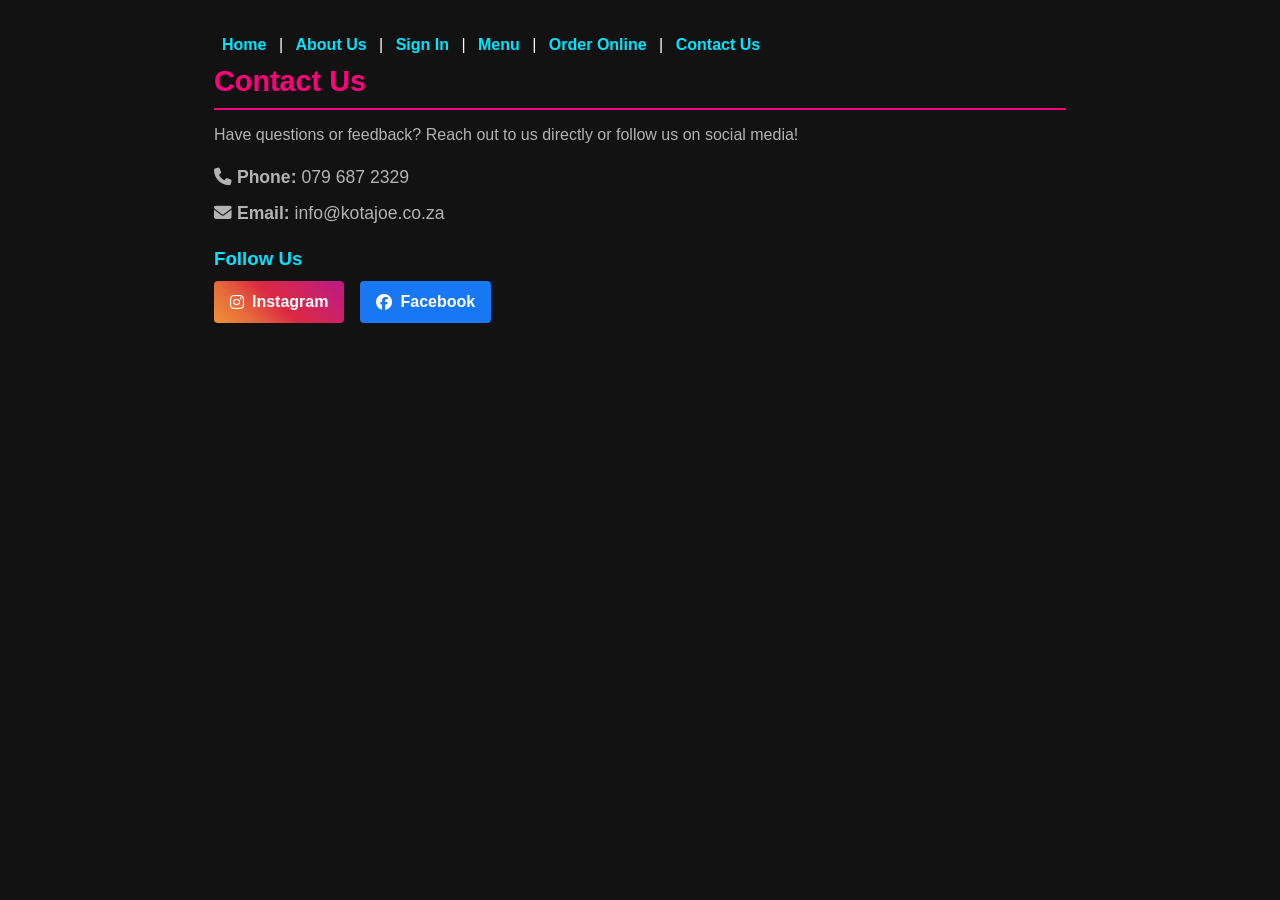
<file: contact us.html>
<!DOCTYPE html>
<html lang="en">
<head>
    <meta charset="UTF-8">
    <meta name="viewport" content="width=device-width, initial-scale=1.0">
    <title> contact us</title>
    <link rel="stylesheet" href="https://cdnjs.cloudflare.com/ajax/libs/font-awesome/6.4.0/css/all.min.css">
  <link rel="stylesheet" href="style.css">
</head>
<link rel="stylesheet" href="https://cdnjs.cloudflare.com/ajax/libs/font-awesome/6.4.0/css/all.min.css">
  <link rel="stylesheet" href="style.css">
<body>
    <nav>
      <a href="#home">Home</a> | 
      <a href="#about">About Us</a> | 
      <a href="#signin">Sign In</a> | 
      <a href="#menu">Menu</a> | 
      <a href="#order">Order Online</a> | 
      <a href="#contact">Contact Us</a>
    </nav>
    <section id="contact">
      <h2>Contact Us</h2>
      <p>Have questions or feedback? Reach out to us directly or follow us on social media!</p>
      
      <div class="contact-details">
        <p><i class="fa-solid fa-phone"></i> <strong>Phone:</strong> 079 687 2329</p>
        <p><i class="fa-solid fa-envelope"></i> <strong>Email:</strong> info@kotajoe.co.za</p>
      </div>

      <h3>Follow Us</h3>
      <div class="social-links">
        <a href="https://instagram.com" target="_blank" class="social-icon instagram" aria-label="Instagram">
          <i class="fa-brands fa-instagram"></i> Instagram
        </a>
        <a href="https://facebook.com" target="_blank" class="social-icon facebook" aria-label="Facebook">
          <i class="fa-brands fa-facebook"></i> Facebook
        </a>
      </div>
    </section>
</body>
</html>
</file>
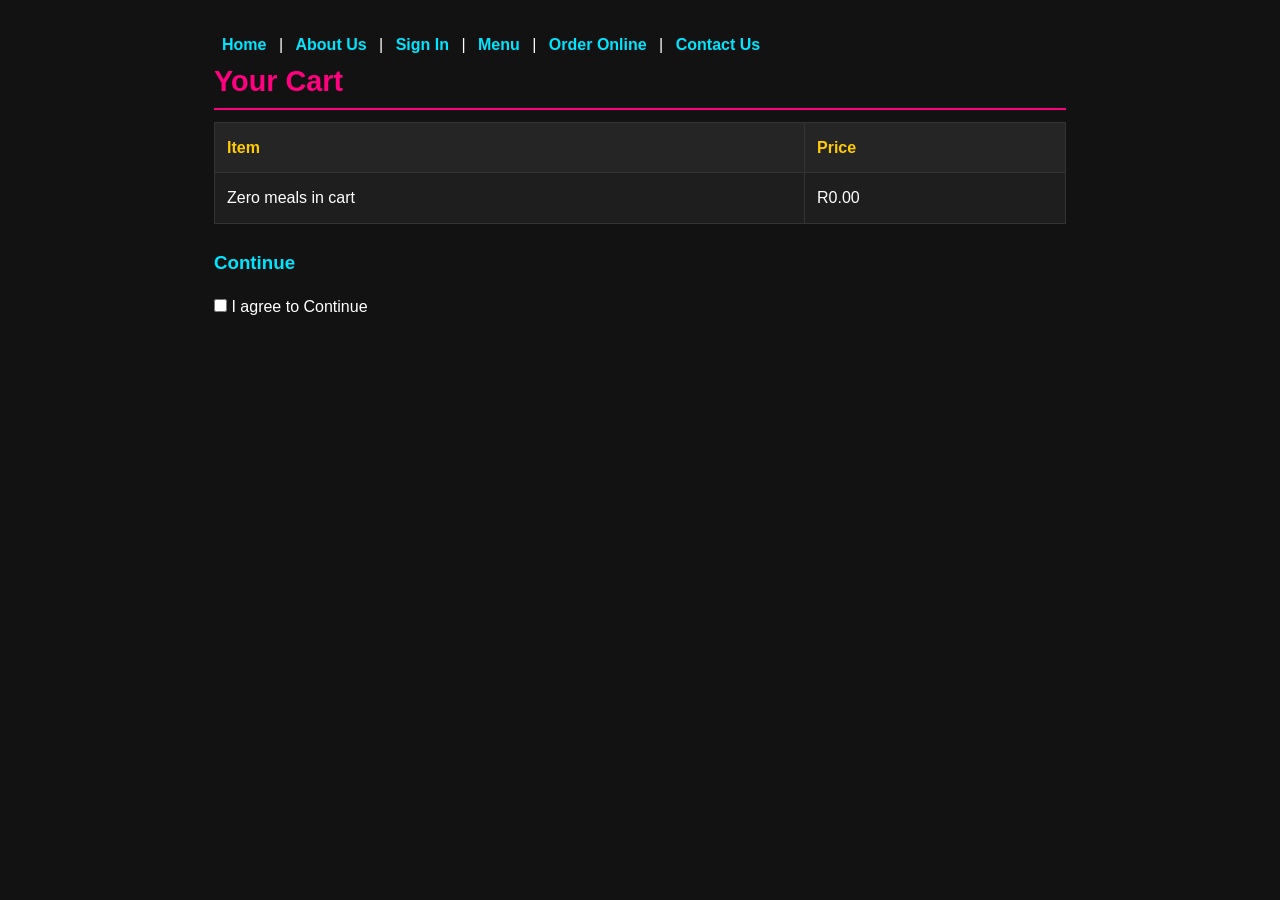
<file: order online.html>
<!DOCTYPE html>
<html lang="en">
<head>
    <meta charset="UTF-8">
    <meta name="viewport" content="width=device-width, initial-scale=1.0">
    <title>order online </title>
  <link rel="stylesheet" href="https://cdnjs.cloudflare.com/ajax/libs/font-awesome/6.4.0/css/all.min.css">
  <link rel="stylesheet" href="style.css">  
</head>
<body>
    <nav>
      <a href="#home">Home</a> | 
      <a href="#about">About Us</a> | 
      <a href="#signin">Sign In</a> | 
      <a href="#menu">Menu</a> | 
      <a href="#order">Order Online</a> | 
      <a href="#contact">Contact Us</a>
    </nav>
    <section id="order">
      <h2>Your Cart</h2>
      <table>
        <thead>
          <tr>
            <th>Item</th>
            <th>Price</th>
          </tr>
        </thead>
        <tbody>
          <tr>
            <td>Zero meals in cart</td>
            <td>R0.00</td>
          </tr>
        </tbody>
      </table>

      <h3>Continue</h3>
      <label>
        <input type="checkbox" name="agree"> I agree to Continue
      </label>
    </section>
</body>
</html>
</file>
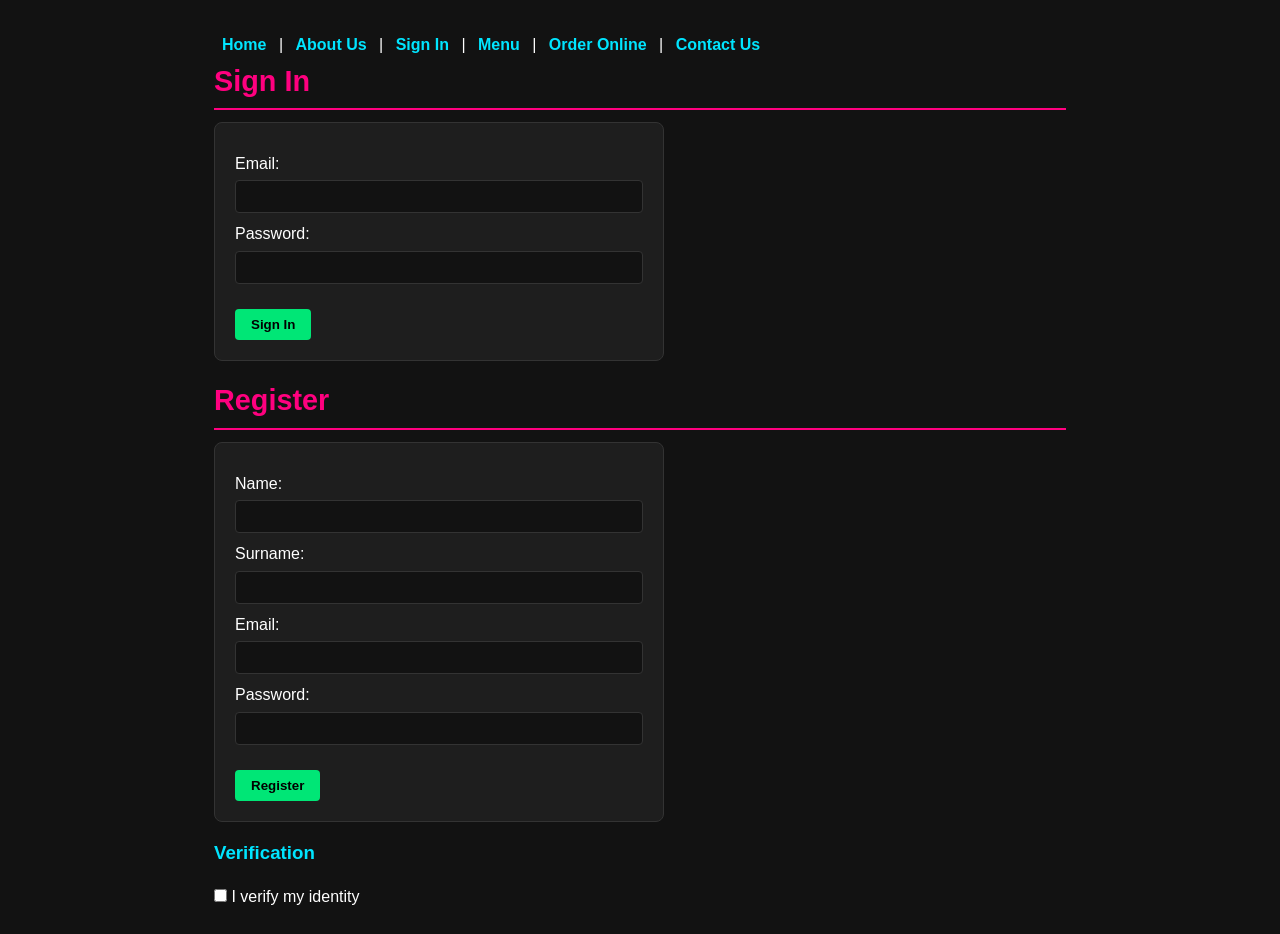
<file: sign in.html>
<!DOCTYPE html>
<html lang="en">
<head>
    <meta charset="UTF-8">
    <meta name="viewport" content="width=device-width, initial-scale=1.0">
    <title>sign in</title>
     <link rel="stylesheet" href="https://cdnjs.cloudflare.com/ajax/libs/font-awesome/6.4.0/css/all.min.css">
  <link rel="stylesheet" href="style.css">
</head>
<body>
    <nav>
      <a href="#home">Home</a> | 
      <a href="#about">About Us</a> | 
      <a href="#signin">Sign In</a> | 
      <a href="#menu">Menu</a> | 
      <a href="#order">Order Online</a> | 
      <a href="#contact">Contact Us</a>
    </nav>
    <section id="signin">
      <h2>Sign In</h2>
      <form action="#" method="post">
        <label for="signin-email">Email:</label>
        <input type="text" id="signin-email" name="email"><br>
        
        <label for="signin-password">Password:</label>
        <input type="password" id="signin-password" name="password"><br><br>
        
        <input type="submit" value="Sign In">
      </form>

      <h2>Register</h2>
      <form action="#" method="post">
        <label for="reg-name">Name:</label>
        <input type="text" id="reg-name" name="name"><br>
        
        <label for="reg-surname">Surname:</label>
        <input type="text" id="reg-surname" name="surname"><br>
        
        <label for="reg-email">Email:</label>
        <input type="text" id="reg-email" name="email"><br>
        
        <label for="reg-password">Password:</label>
        <input type="password" id="reg-password" name="password"><br><br>
        
        <input type="submit" value="Register">
      </form>

      <h3>Verification</h3>
      <label>
        <input type="checkbox" name="verify"> I verify my identity
      </label>
    </section>
</body>
</html>
</file>
<file: style.css>
*,
*::before,
*::after {
  box-sizing: border-box;
  margin: 0;
  padding: 0;
}

:root {
  --bg-color: #121212;
  --card-bg: #1e1e1e;
  --text-main: #ffffff;
  --text-muted: #b3b3b3;
  --accent-yellow: #ffcc00;
  --accent-pink: #ff007f;
  --accent-blue: #00e5ff;
  --accent-green: #00e676;
  --border-color: #333333;
  --font-stack: 'Roboto', 'Open Sans', Arial, sans-serif;
}

html {
  scroll-behavior: smooth;
  font-size: 100%;
}

.home {
    min-height: 600px;

    background-image:
        linear-gradient(
            rgba(0, 0, 0, 0.55),
            rgba(0, 0, 0, 0.75)
        ),
        url("images/kota-meal.jpg");

    background-size: cover;

    background-position: center;

    background-repeat: no-repeat;

    display: flex;

    align-items: center;

    justify-content: center;

    text-align: center;

    padding: 50px 20px;
}

.welcome-title {
    color: white;
    font-size: 40px;
    margin-bottom: 10px;

    /* Page-load animation */
    animation: welcomeAnimation 1.5s ease-in-out;

    /* Makes hover movement smooth */
    transition: 0.4s ease;
}

@keyframes welcomeAnimation {

    from {
        opacity: 0;
        transform: translateY(-40px);
    }

    to {
        opacity: 1;
        transform: translateY(0);
    }

}

.welcome-title:hover {

    color: #ffd700;

    transform: scale(1.05);

    text-shadow:
        0 0 10px #ffd700,
        0 0 20px #ff1493;
}
.home-content {
    max-width: 800px;

    padding: 40px;

    background-color: rgba(0, 0, 0, 0.45);

    border-radius: 20px;

    backdrop-filter: blur(3px);
}

#about {
    padding: 60px 30px;
}


#about h2 {
    color: #ff1493;
    font-size: 40px;
    border-bottom: 2px solid #ff1493;
    padding-bottom: 15px;
}

.branch-card {
    background: #171717;
    padding: 25px;
    margin: 30px 0;
    border-radius: 20px;

    border: 1px solid #333;

    transition: 0.5s ease;
}


.branch-card:hover {
    transform: translateY(-8px);

    border-color: #ffd700;

    box-shadow: 0 15px 30px rgba(255, 215, 0, 0.25);
}

.branch-card h3 {
    color: #00e5ff;
    font-size: 28px;
    margin-bottom: 20px;
}


.branch-card img {
    width: 100%;
    max-width: 700px;
    height: 350px;

    object-fit: cover;

    display: block;

    margin-bottom: 20px;

    border-radius: 15px;

    transition: 0.6s ease;
}

.branch-card:hover img {
    transform: scale(1.03);
}

.branch-card p {
    line-height: 1.7;
    color: #ddd;
    font-size: 17px;
}


.home h1 {
    color: #ffd700;

    font-size: 55px;

    margin-bottom: 15px;

    transition: 0.4s ease;
}


.home h1:hover {
    color: #ff1493;

    transform: scale(1.05);
}

.home p {
    color: white;

    font-size: 20px;

    margin-bottom: 25px;
}

.home-button {
    display: inline-block;

    background-color: #ff1493;

    color: white;

    text-decoration: none;

    padding: 14px 30px;

    border-radius: 30px;

    font-weight: bold;

    transition: 0.4s ease;
}


.home-button:hover {
    background-color: #ffd700;

    color: black;

    transform: translateY(-5px);

    box-shadow: 0 10px 25px rgba(255, 215, 0, 0.4);
}

body {
  font-family: var(--font-stack);
  background-color: var(--bg-color);
  color: var(--text-main);
  line-height: 1.6;
  padding: 1.5rem;
  max-width: 900px;
  margin: 0 auto;
}

header {
  text-align: center;
  margin-bottom: 1rem;
}

header h1 {
  color: var(--accent-yellow);
  font-size: 2.5rem;
  margin-bottom: 0.5rem;
  text-transform: uppercase;
  letter-spacing: 2px;
}

nav {
  margin-top: 0.5rem;
}

nav a {
  color: var(--accent-blue);
  text-decoration: none;
  font-weight: bold;
  padding: 0.25rem 0.5rem;
  transition: color 0.3s ease;
}

nav a:hover,
nav a:focus {
  color: var(--accent-pink);
}

hr {
  border: 0;
  height: 1px;
  background: var(--border-color);
  margin: 1.5rem 0;
}

h2 {
  color: var(--accent-pink);
  font-size: 1.8rem;
  margin-bottom: 0.75rem;
  border-bottom: 2px solid var(--accent-pink);
  padding-bottom: 0.25rem;
}

h3 {
  color: var(--accent-blue);
  margin-top: 1rem;
  margin-bottom: 0.5rem;
}

p {
  color: var(--text-muted);
  margin-bottom: 1rem;
}

img {
  max-width: 100%;
  height: auto;
  border-radius: 6px;
  display: block;
  margin: 0.5rem 0;
}

form {
  background-color: var(--card-bg);
  padding: 1.25rem;
  border-radius: 8px;
  border: 1px solid var(--border-color);
  margin-bottom: 1rem;
  max-width: 450px;
}

label {
  display: inline-block;
  margin-top: 0.5rem;
  font-weight: 500;
}

input[type="text"],
input[type="password"] {
  width: 100%;
  padding: 0.5rem;
  margin-top: 0.25rem;
  background-color: var(--bg-color);
  border: 1px solid var(--border-color);
  color: var(--text-main);
  border-radius: 4px;
}

input[type="submit"],
input[type="reset"],
input[type="button"],
button {
  background-color: var(--accent-green);
  color: #000;
  border: none;
  padding: 0.5rem 1rem;
  font-weight: bold;
  border-radius: 4px;
  cursor: pointer;
  margin-right: 0.5rem;
  transition: background-color 0.3s ease, transform 0.2s ease;
}

input[type="submit"]:hover,
input[type="button"]:hover,
button:hover {
  background-color: var(--accent-yellow);
  transform: translateY(-2px);
}

input[type="reset"] {
  background-color: var(--accent-pink);
  color: #fff;
}

table {
  width: 100%;
  border-collapse: collapse;
  background-color: var(--card-bg);
  margin-bottom: 1.5rem;
}

th, td {
  padding: 0.75rem;
  text-align: left;
  border: 1px solid var(--border-color);
}

th {
  background-color: #252525;
  color: var(--accent-yellow);
}

.contact-details p {
  font-size: 1.1rem;
  margin-bottom: 0.5rem;
}

.social-links {
  display: flex;
  gap: 1rem;
  margin-top: 0.5rem;
}

.social-icon {
  display: inline-flex;
  align-items: center;
  gap: 0.5rem;
  padding: 0.5rem 1rem;
  border-radius: 4px;
  text-decoration: none;
  font-weight: bold;
  color: #fff;
  transition: opacity 0.3s ease, transform 0.2s ease;
}

.social-icon.instagram {
  background: linear-gradient(45deg, #f09433, #e6683c, #dc2743, #cc2366, #bc1888);
}

.social-icon.facebook {
  background-color: #1877f2;
}

.social-icon:hover {
  opacity: 0.85;
  transform: translateY(-2px);
}

footer {
  text-align: center;
  color: var(--text-muted);
  font-size: 0.9rem;
  margin-top: 2rem;
}

@media screen and (max-width: 600px) {
  nav {
    display: flex;
    flex-direction: column;
    gap: 0.25rem;
  }
  
  form {
    width: 100%;
  }

  .social-links {
    flex-direction: column;
  }

.menu-container {
    display: grid;
    grid-template-columns: repeat(2, 1fr);
    gap: 30px;
}


.menu-card {
    background-color: #171717;
    border: 1px solid #333;
    border-radius: 18px;

    overflow: hidden;

    transition: 0.5s ease;
}

.menu-card:hover {
    transform: translateY(-10px);

    border-color: #ffd700;

    box-shadow: 0 15px 35px rgba(255, 215, 0, 0.35);
}

.menu-card img {
    width: 100%;
    height: 250px;

    object-fit: cover;

    display: block;

    transition: 0.5s ease;
}

.menu-card:hover img {
    transform: scale(1.08);
}

.menu-card h3 {
    color: white;
    text-align: center;
    padding: 10px;
}


.menu-card p {
    color: #ffd700;
    font-size: 22px;
    font-weight: bold;
    text-align: center;
}

.menu-card button {
    display: block;

    margin: 10px auto 20px;

    padding: 12px 25px;

    background-color: #ff1493;

    color: white;

    border: none;

    border-radius: 25px;

    cursor: pointer;

    transition: 0.3s ease;
}


.menu-card button:hover {
    background-color: #ffd700;

    color: black;

    transform: scale(1.08);
}
}
</file>
